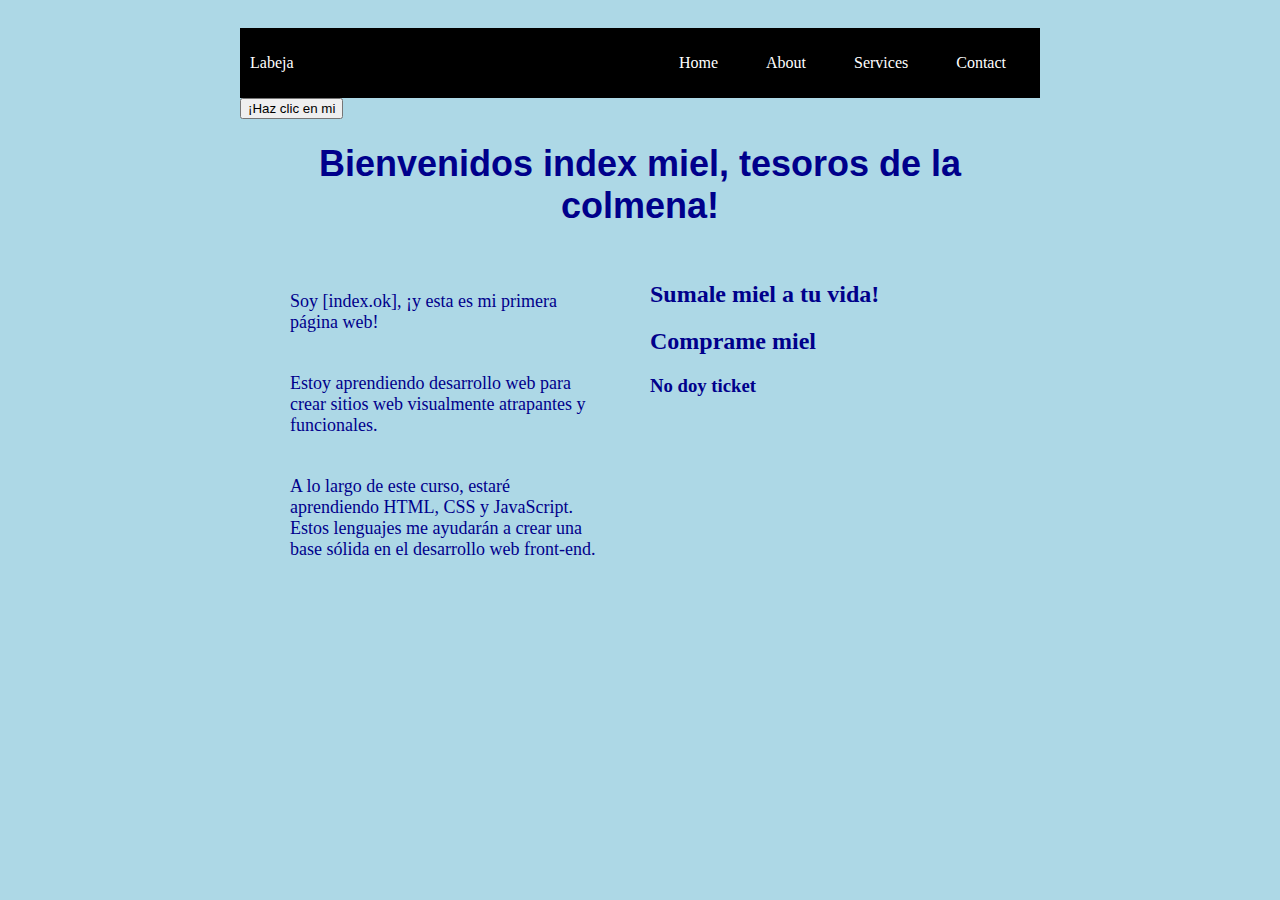
<file: index.html>
<!DOCTYPE html>
<html>
  <head>
    <meta charset="utf-8"/>
    <title>index</title>
    <link rel="stylesheet" href="styles.css">
  </head>
  <body>
    <div class="container">
      <div class="container-nav">
        <nav class="navbar">
          <a href="#" class="brand">Labeja</a>
          <ul class="nav-links">
            <li><a href="index.html">Home</a></li>
            <li><a href="about.html">About</a></li>
            <li><a href="services.html">Services</a></li>
            <li><a href="contact.html">Contact</a></li>
          </ul>
        </nav>
        <button class="button-menu-toggle">Menu</button>
      </div>
      <button onclick="showalert()">¡Haz clic en mi</button>
     <h1>Bienvenidos index miel, tesoros de la colmena!</h1>
      <div class="row"> 
       <div class="column"> 
          <p>Soy [index.ok], ¡y esta es mi primera página web!</p>
          <p>Estoy aprendiendo desarrollo web para crear sitios web visualmente atrapantes y funcionales.</p>
          <p>A lo largo de este curso, estaré aprendiendo HTML, CSS y JavaScript. Estos lenguajes me ayudarán a crear una base sólida en el desarrollo web front-end.</p>
       </div>
       <div class="column"> 
          <h2>Sumale miel a tu vida!</h2>
          <h2>Comprame miel</h2>
          <h3>No doy ticket</h3>   
      </div>
    </div>
    <script src="script.js"></script>
  </body>
</html>
</file>
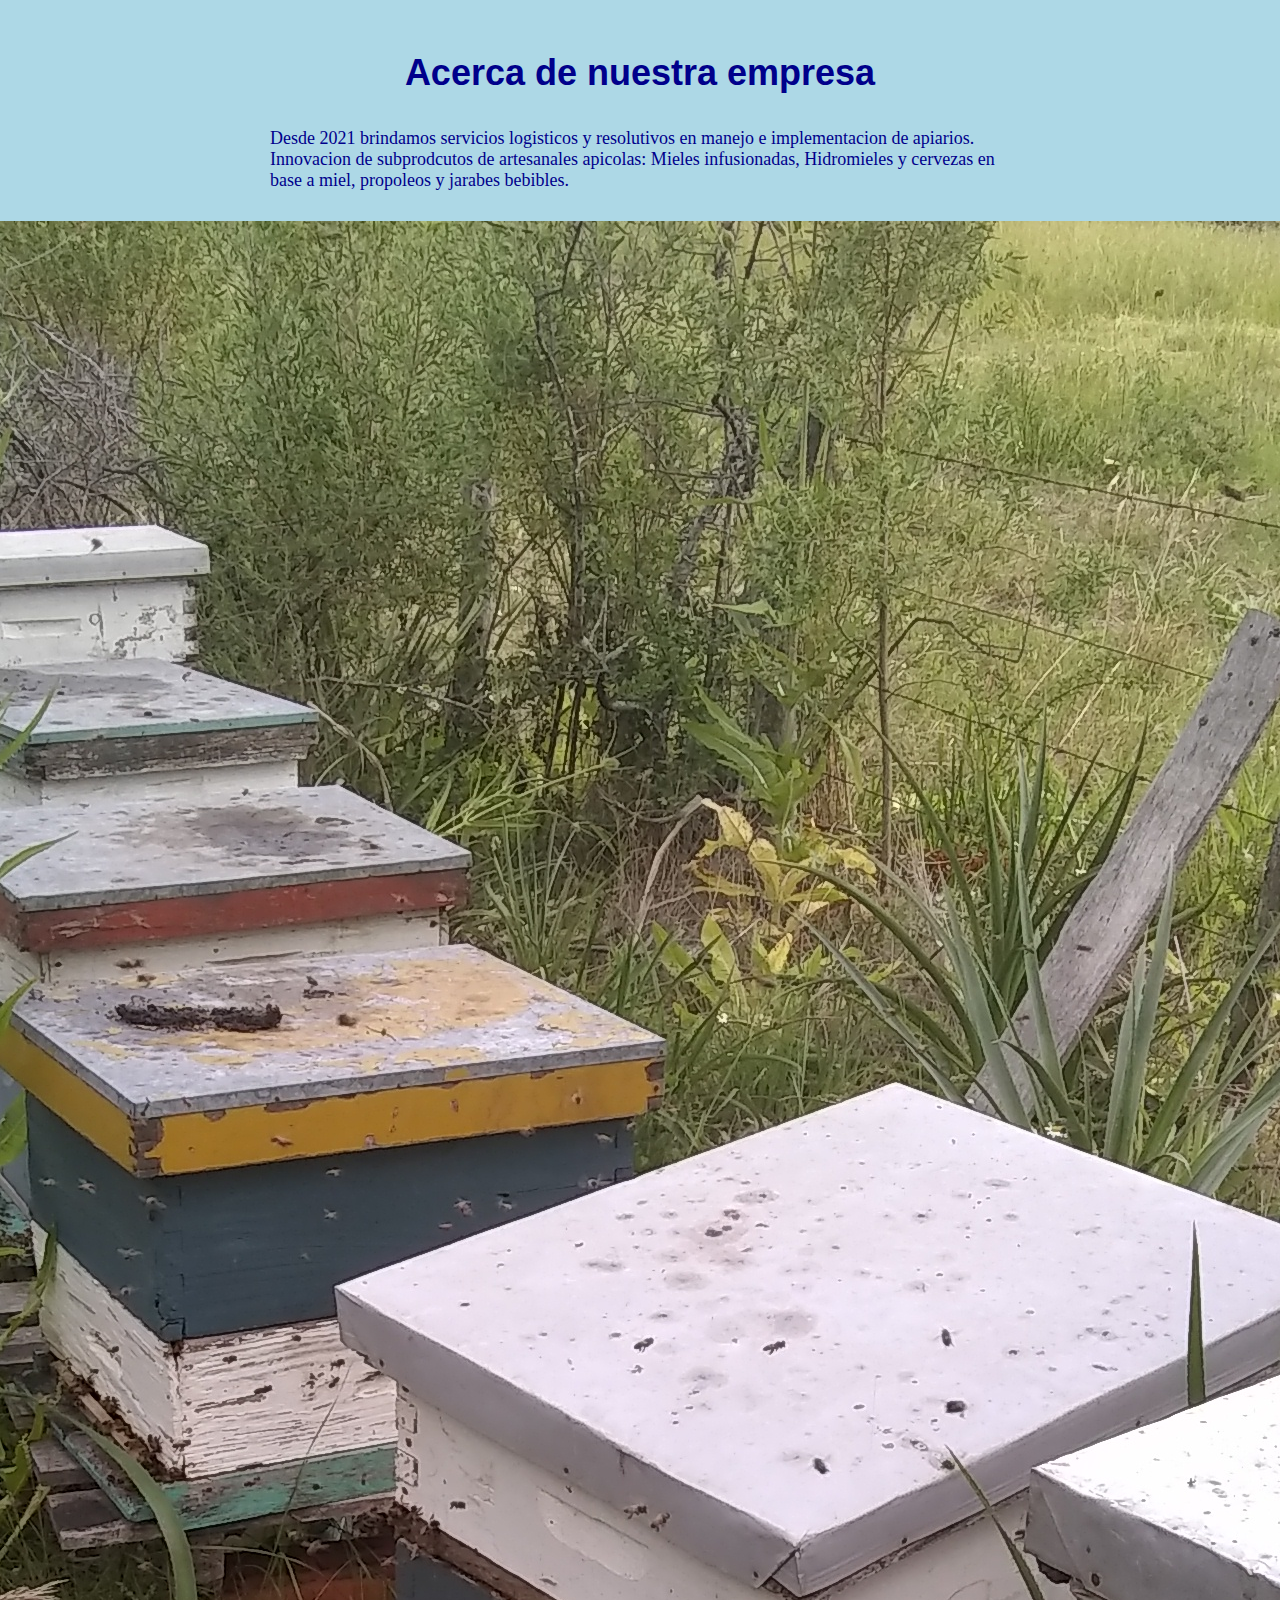
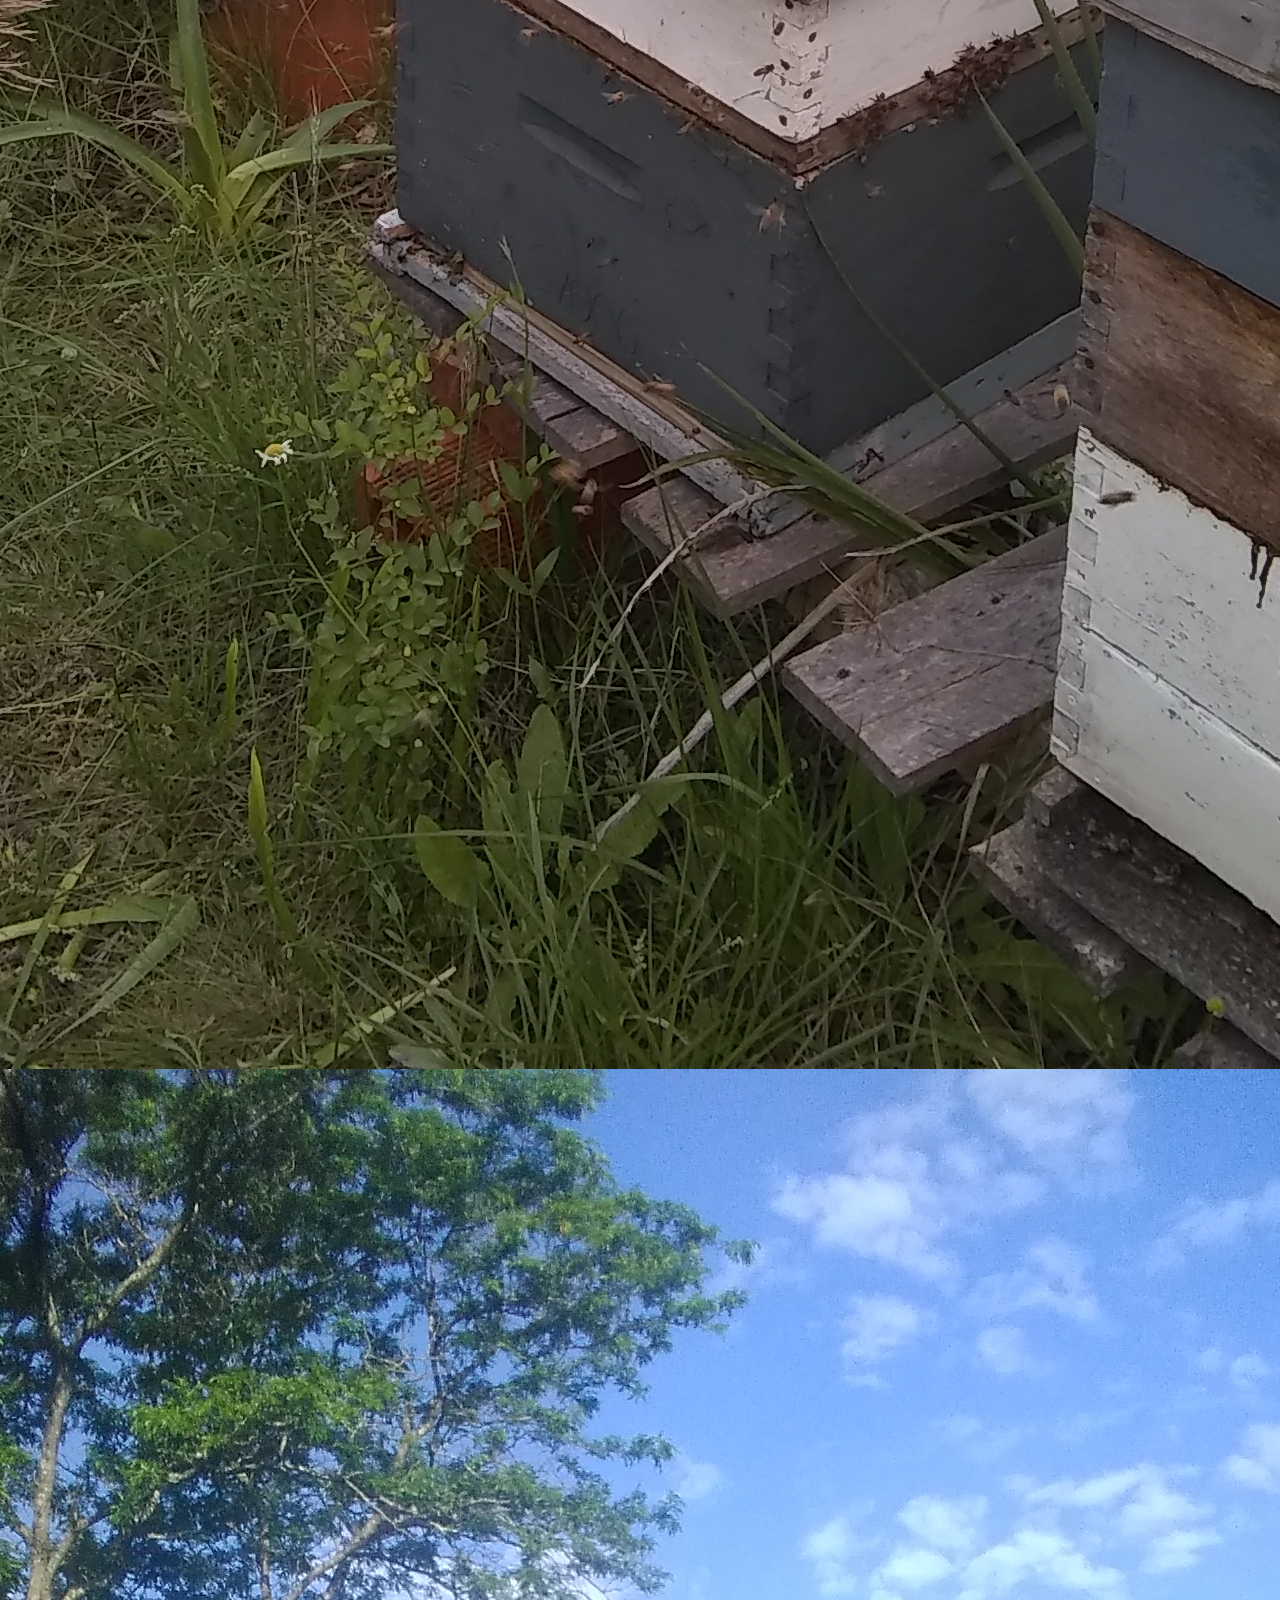
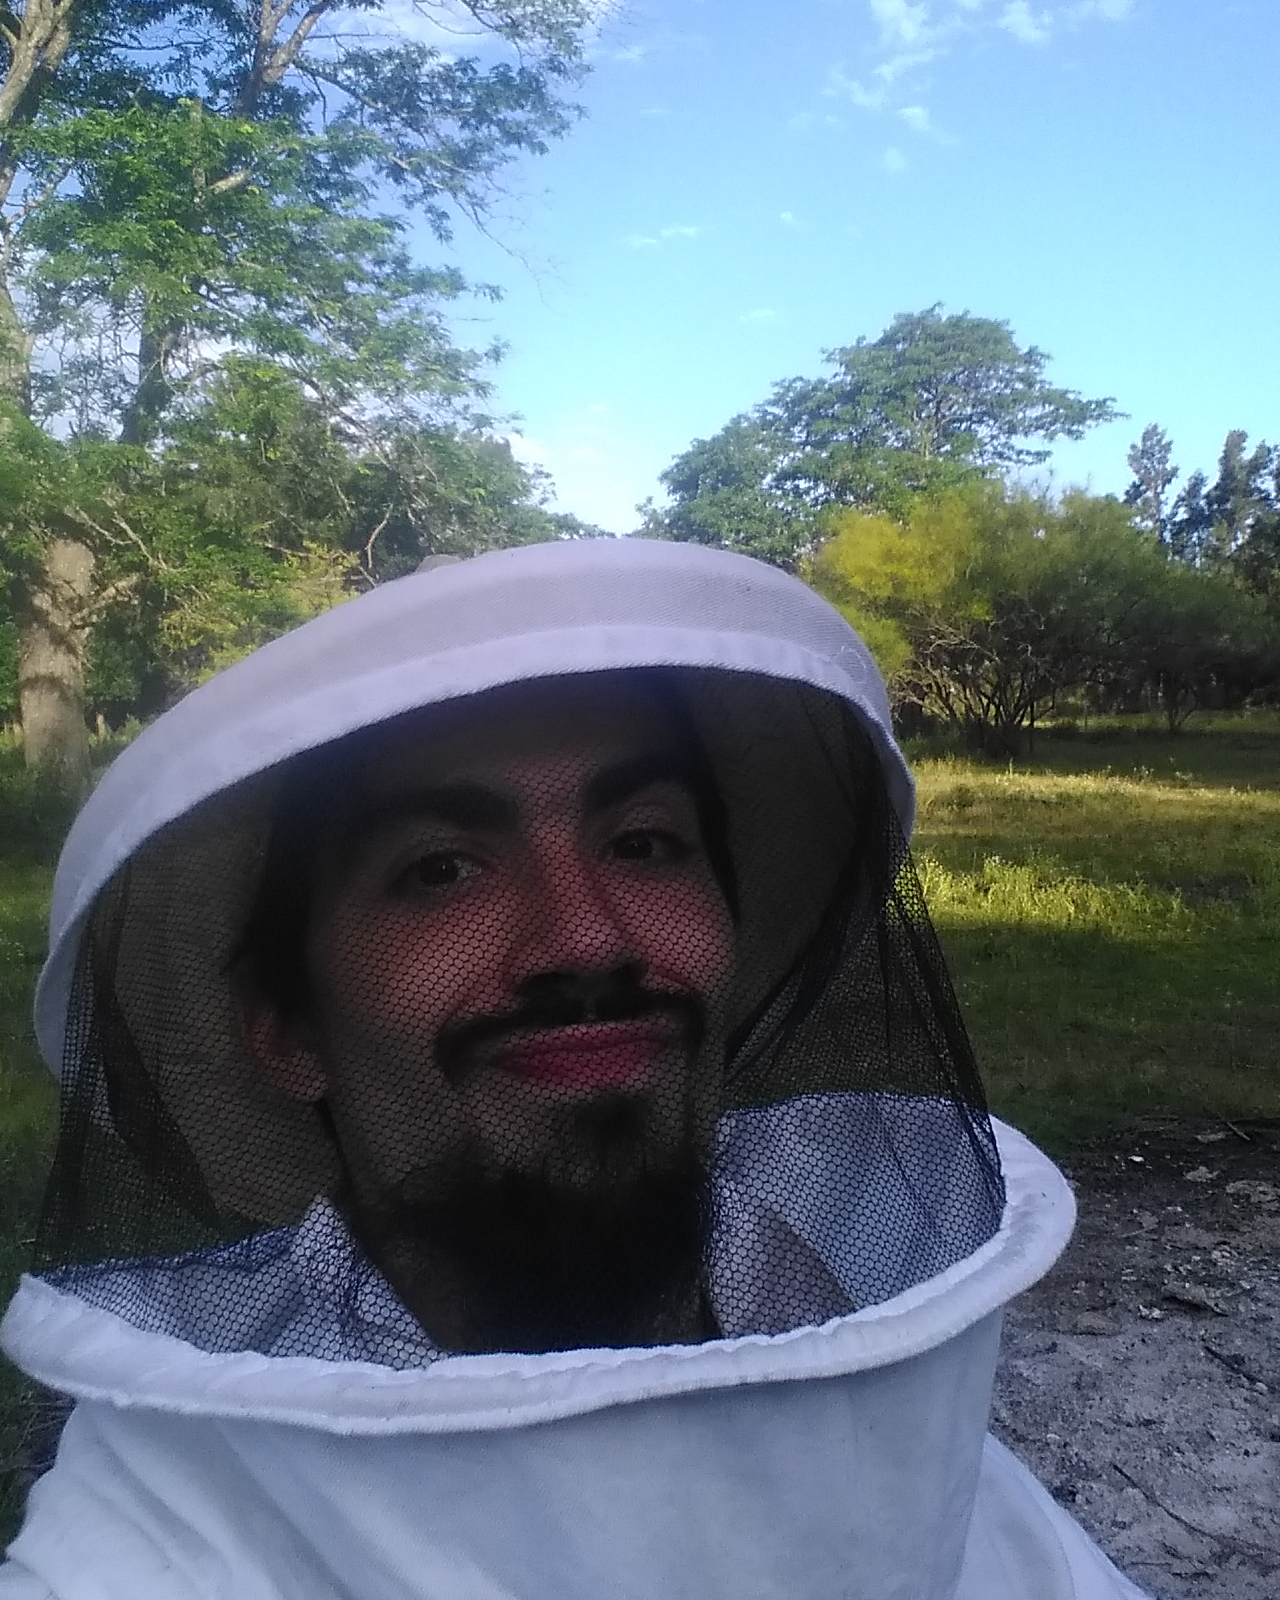
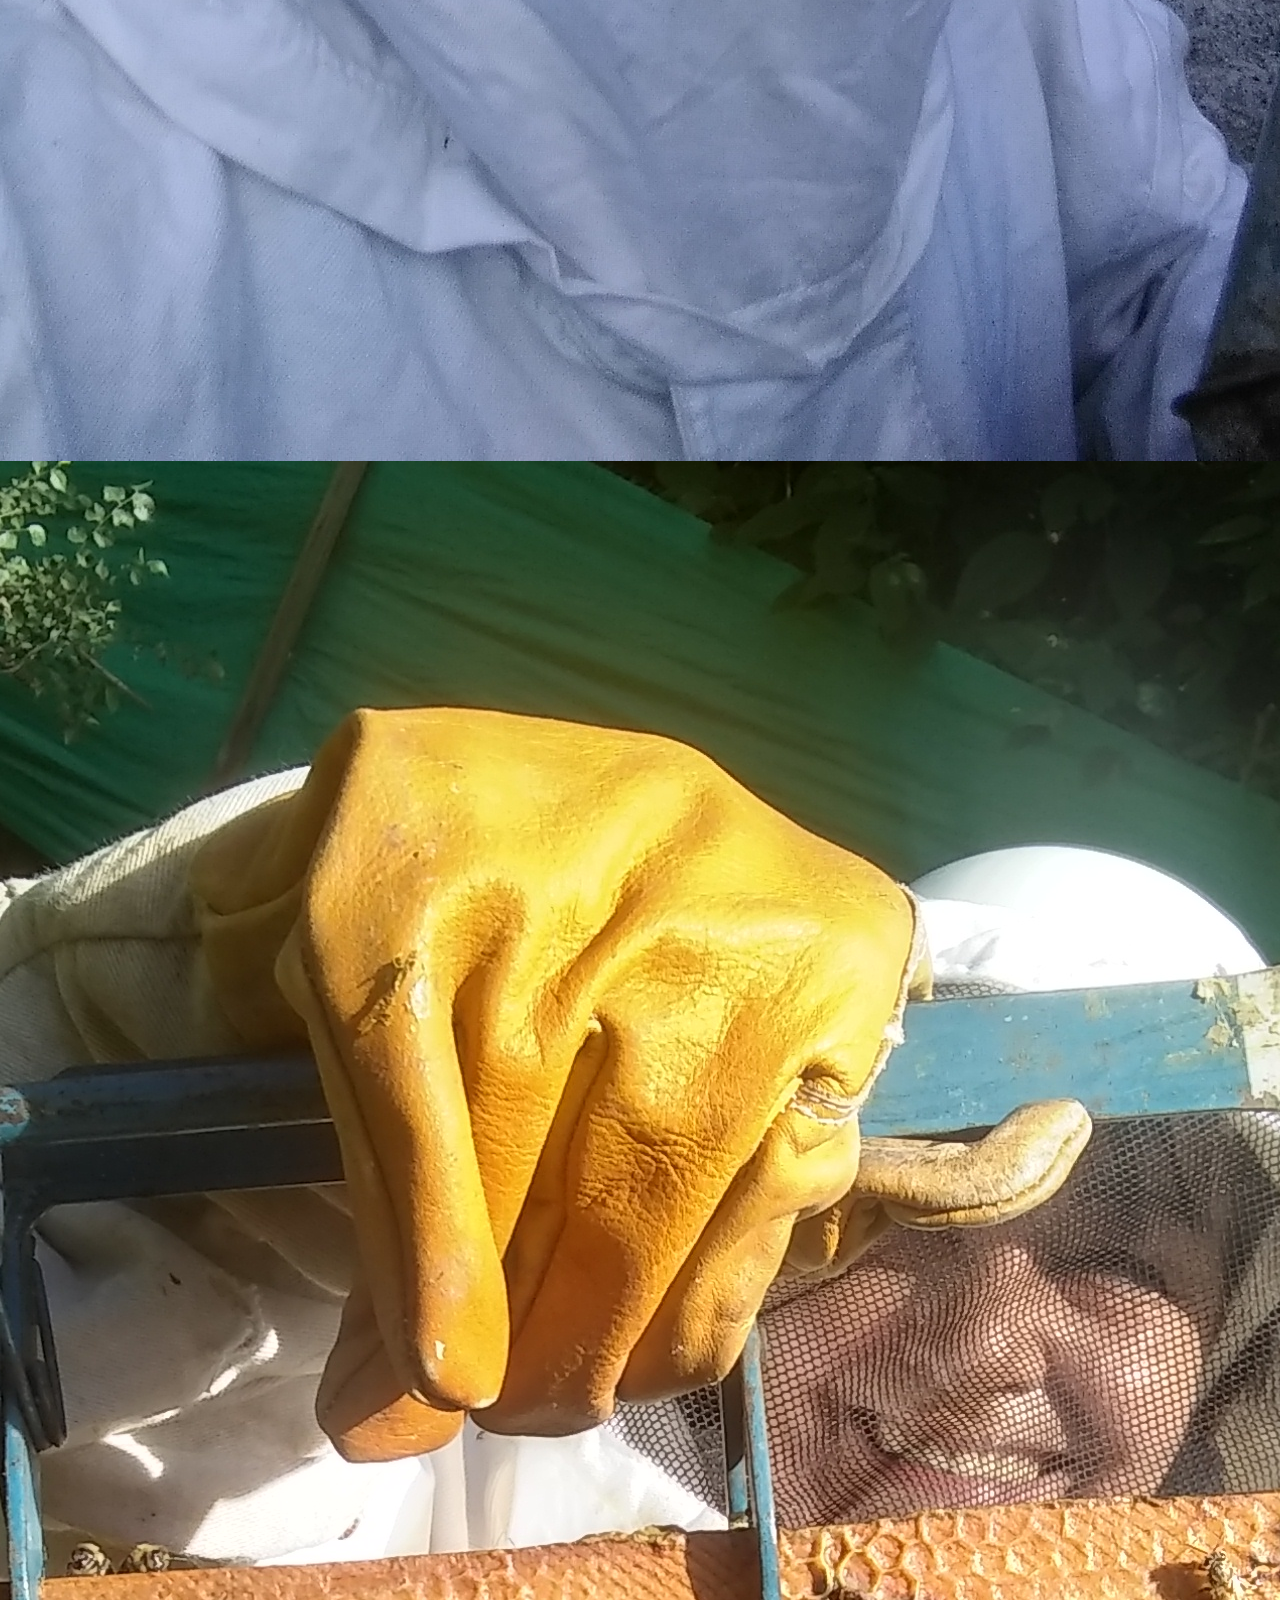
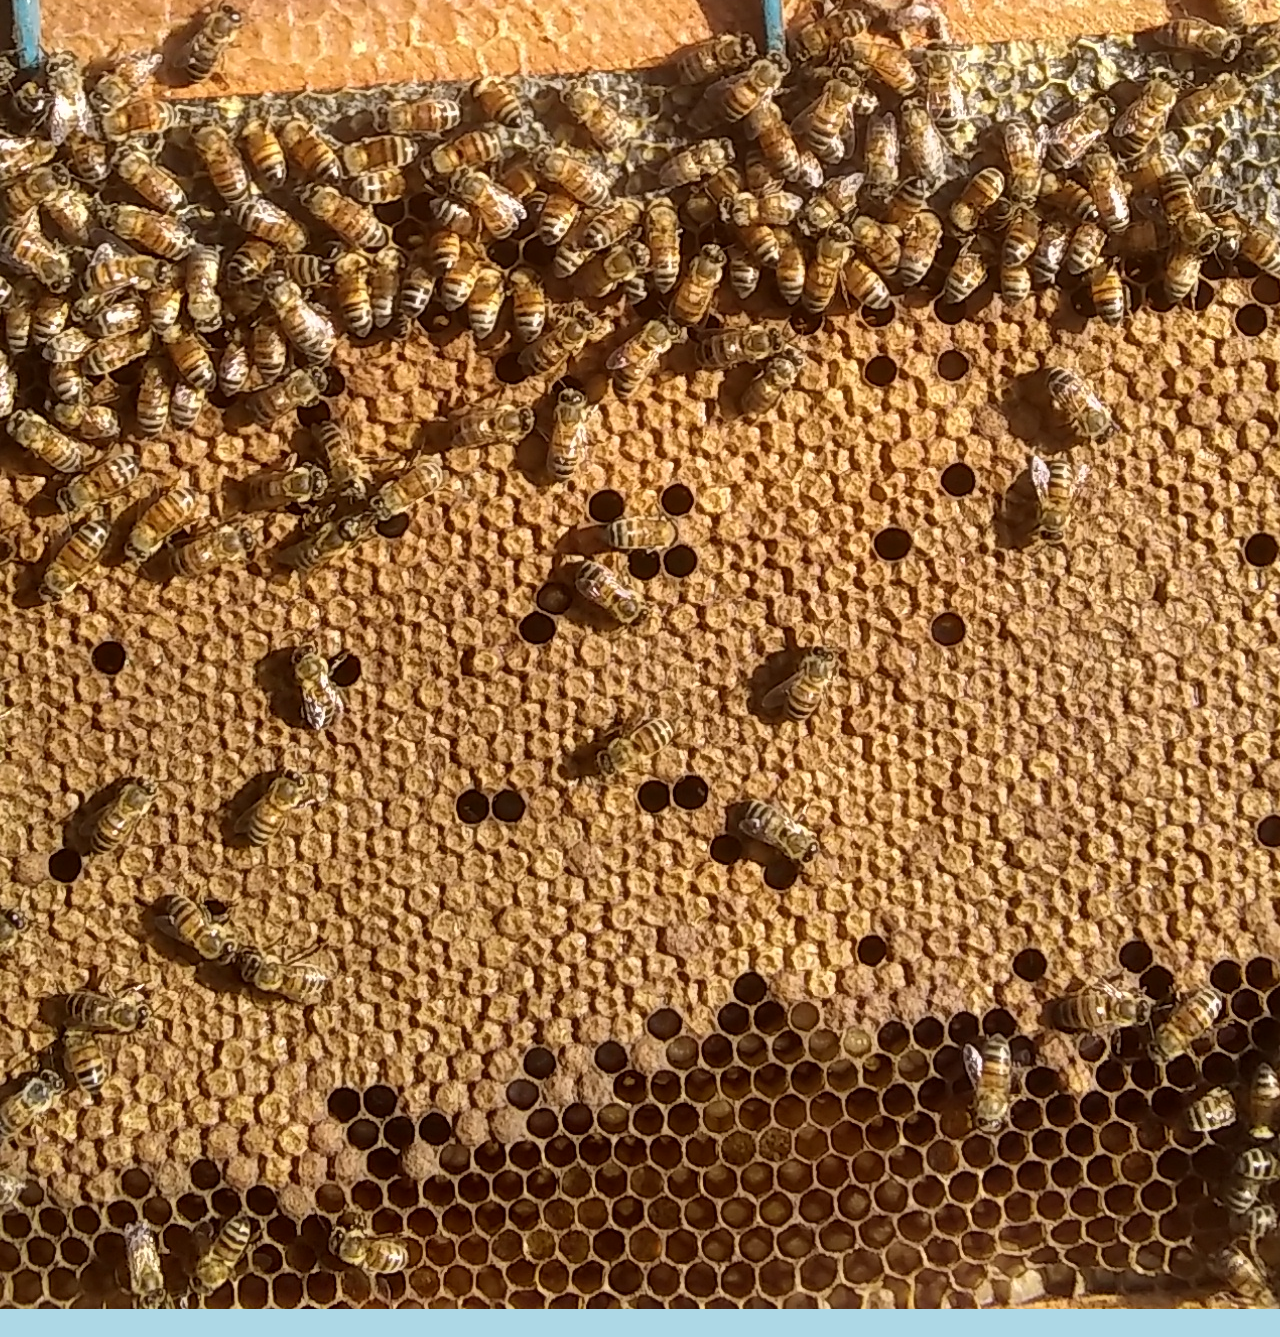
<file: about.html>
<!DOCTYPE html>
<html>
  <head>
    <meta charset="utf-8"/>
    <title>index</title>
    <link rel="stylesheet" href="styles.css">
  </head>
  <body>
    <div class="container">
        <nav class="navbar" role="navigation"></nav>
        <h1>Acerca de nuestra empresa</h1>
        <p>Desde 2021 brindamos servicios logisticos y resolutivos en manejo e implementacion de apiarios. Innovacion de subprodcutos de artesanales apicolas: Mieles infusionadas, Hidromieles y cervezas en base a miel, propoleos y jarabes bebibles.</p>    
       <div class="imagenes">
          <img src="1.jpg" alt="Descripción de la imagen 1" />
          <img src="2.jpg" alt="Descripción de la imagen 2" />
          <img src="3.jpg" alt="Descripción de la imagen 3" />
        </div>
    </div>
    <script src="script.js"></script>
  </body>
</html>
</file>
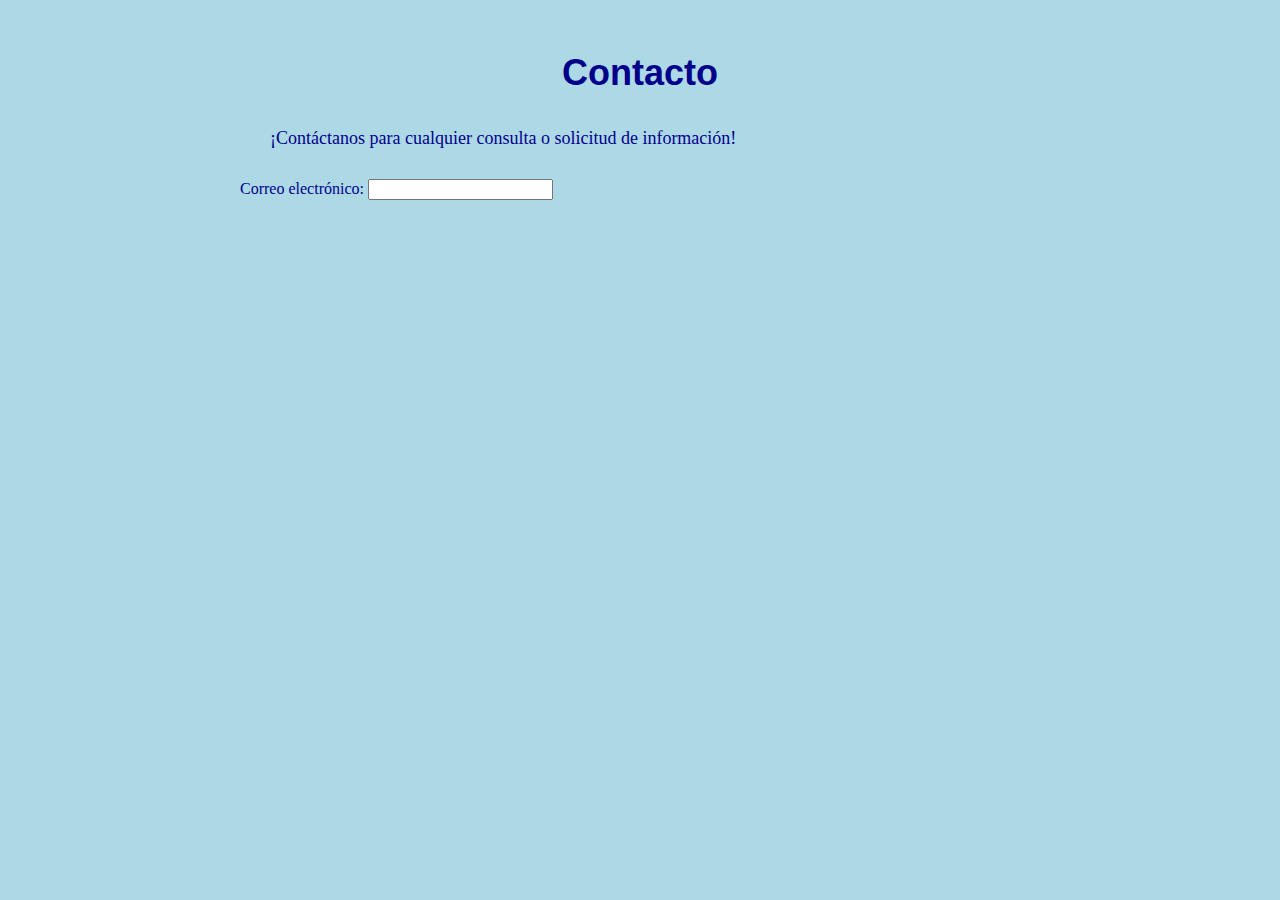
<file: contact.html>
<!DOCTYPE html>
<html>
  <head>
    <meta charset="utf-8"/>
    <title>index</title>
    <link rel="stylesheet" href="styles.css">
  </head>
  <body>
    <div class="container">
        <nav class="navbar" role="navigation"></nav>
        <h1>Contacto</h1>
        <p>¡Contáctanos para cualquier consulta o solicitud de información!</p>
        <form>
          <label for="email">Correo electrónico:</label>
          <input type="email" id="email" name="email" required>
        </form>
    </div>
    <script src="script.js"></script>
  </body>
</html>
</file>
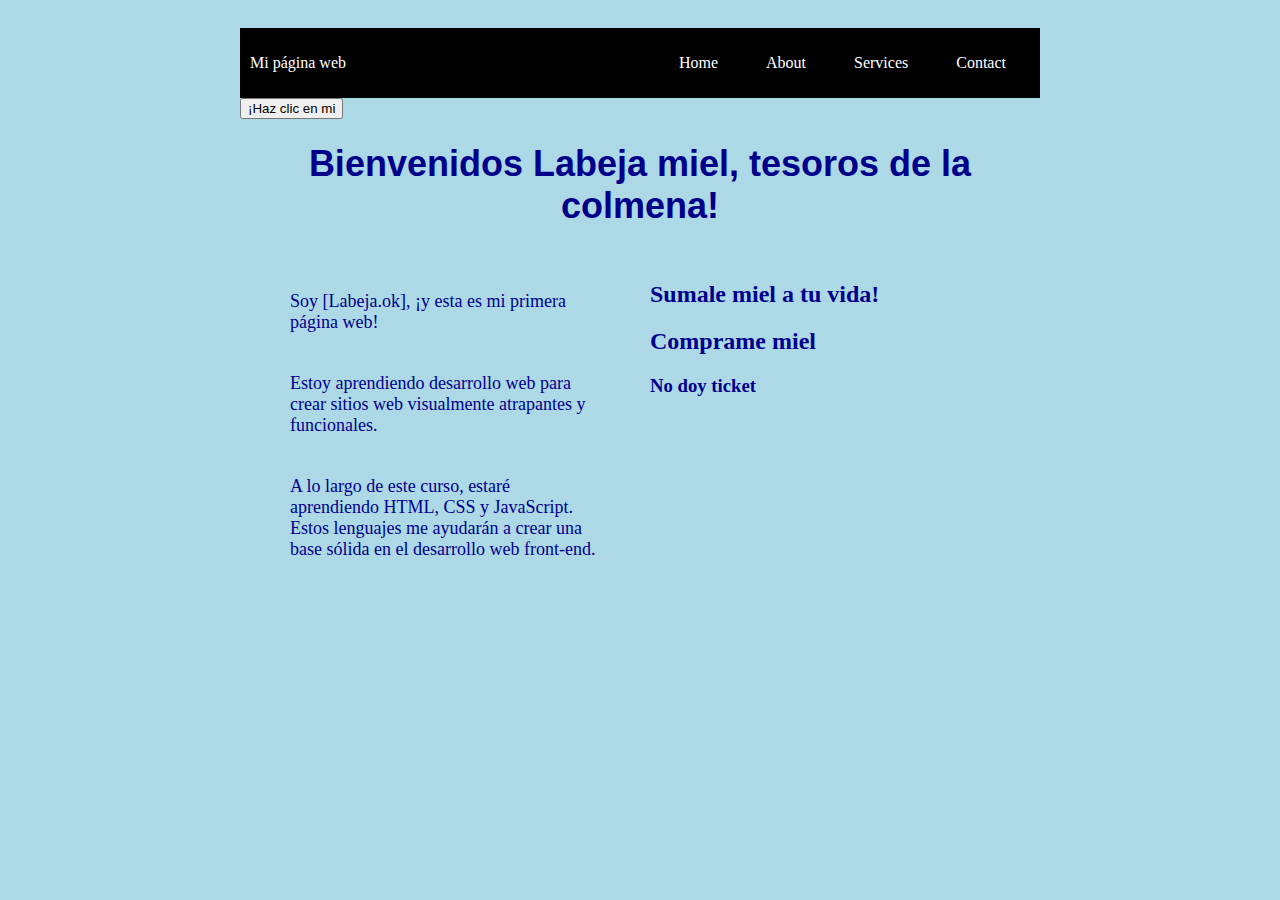
<file: mi-primer-website.html>
<!DOCTYPE html>
<html>
  <head>
    <meta charset="utf-8"/>
    <title>Labeja miel</title>
    <link rel="stylesheet" href="styles.css">
  </head>
  <body>
    <div class="container">
      <div class="container-nav">
        <nav class="navbar">
          <a href="#" class="brand">Mi página web</a>
          <ul class="nav-links">
            <li><a href="mi-primer-website.html">Home</a></li>
            <li><a href="a">About</a></li>
            <li><a href="services.html">Services</a></li>
            <li><a href="contact.html">Contact</a></li>
          </ul>
        </nav>
        <button class="button-menu-toggle">Menu</button>
      </div>
      <button onclick="showalert()">¡Haz clic en mi</button>
     <h1>Bienvenidos Labeja miel, tesoros de la colmena!</h1>
      <div class="row"> 
       <div class="column"> 
          <p>Soy [Labeja.ok], ¡y esta es mi primera página web!</p>
          <p>Estoy aprendiendo desarrollo web para crear sitios web visualmente atrapantes y funcionales.</p>
          <p>A lo largo de este curso, estaré aprendiendo HTML, CSS y JavaScript. Estos lenguajes me ayudarán a crear una base sólida en el desarrollo web front-end.</p>
       </div>
       <div class="column"> 
          <h2>Sumale miel a tu vida!</h2>
          <h2>Comprame miel</h2>
          <h3>No doy ticket</h3>   
      </div>
    </div>
    <script src="script.js"></script>
  </body>
</html>
</file>
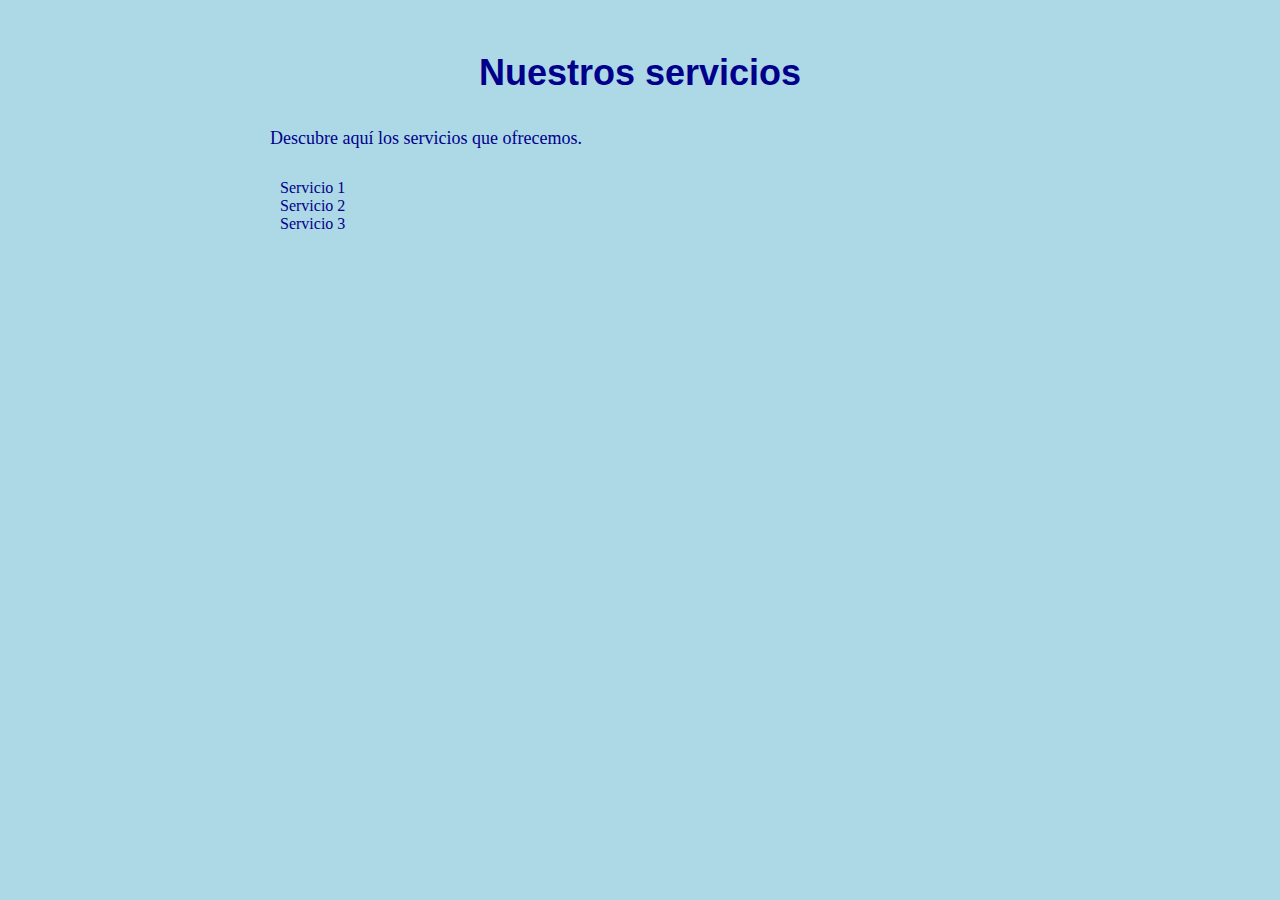
<file: services.html>
<!DOCTYPE html>
<html>
  <head>
    <meta charset="utf-8"/>
    <title>index</title>
    <link rel="stylesheet" href="styles.css">
  </head>
  <body>
    <div class="container">
        <nav class="navbar" role="navigation"></nav>
        <h1>Nuestros servicios</h1>
        <p>Descubre aquí los servicios que ofrecemos.</p>
        <ul>
          <li>Servicio 1</li>
          <li>Servicio 2</li>
          <li>Servicio 3</li>
        </ul>
    </div>
    <script src="script.js"></script>
  </body>
</html>
</file>
<file: styles.css>
body {
    background-color: lightblue;
    color: darkblue;
}
h1 {
    font-family: 'arial', sans-serif;
    font-size: 36px;
    text-align: center;
}
p{
    font-family: 'georgia', serif;
    font-size: 18px;
    padding: 10px;
    margin: 20px;
} 
.imagenes {
    display: flex; 
    flex-wrap: wrap;
    justify-content: center;
   
}
.container {
    max-width: 800px;
    margin: auto;
    padding: 20px;
}
.row {
    display: flex;
    flex-wrap: wrap;
    margin: 10px;
}
.column {
    flex: 1;
    padding: 10px;
}
@media (max-width: 600px) {
    .column {
      flex: 100%;
    }
}
.container-nav {
    display: flex;
    padding: 10px;
    height: 50px;
    background-color: black;
} 
.container-nav {
    display: flex;
    padding: 10px;
    height: 50px;
    background-color: black;
  }
  
  
  .navbar {
    display: flex;
    justify-content: space-between;
    width: 100%;
  }
  
  
  .brand {
    display: flex;
    align-items: center;
  }
  
  
  li>a {
    padding: 8px 24px;
  }
  
  
  li {
    list-style-type: none;
  }
  
  
  a {
    color: white;
    text-decoration:none;
  }
  
  
  .nav-links {
    display: flex;
    align-items: center;
  }
  
  
  .button-menu-toggle {
    display: none;
  }
  @media (max-width: 768px) {
    .column {
      flex: 100%;
    }
  
  
    .nav-links {
      display: none;
    }
  
  
    .button-menu-toggle {
      display: block;
      background-color: white;
      border:none;
      border-radius: 50px;
      padding: 0 24px;
      font-family: monospace;
      font-weight: bold;
      font-size: 20px;
    }
   
    .nav-links.nav-links-responsive {
      position: absolute;
      display: flex;
      background-color: rgba(20,20,20,0.95);
      width: 100%;
      height: 100%;
      top: 70px;
      left: 0;
      flex-direction: column;
      padding-top: 200px;
      align-items: center;
      gap:70px;
      font-size: 40px;
  
  
    }
}
</file>
